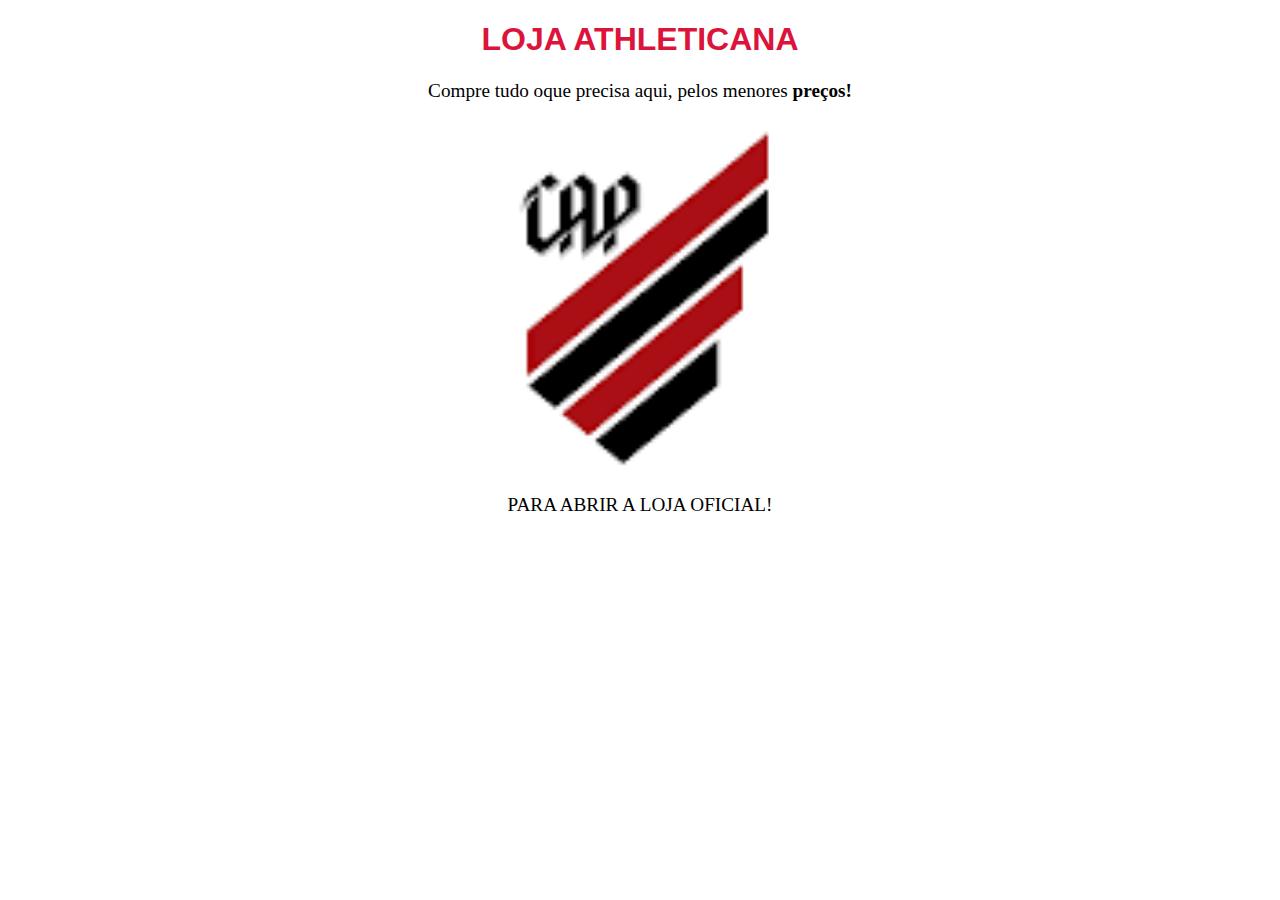
<file: index.html>
<!DOCTYPE html>
<html lang="en">
<head>
    <meta charset="UTF-8">
    <meta name="viewport" content="width=device-width, initial-scale=1.0">
    <link rel="stylesheet" href="css.css">
    <title>Athletico</title>
</head>
<body>
    <header>
        <nav>
        <a href="camisas.html"> |CAMISAS| </a>
        <a href="noticias.html"> |NOTÍCIAS|</a>
        </nav>
    </header>
    <h1>LOJA ATHLETICANA</h1>
    <p>Compre tudo oque precisa aqui, pelos menores <strong>preços!</strong></p>
    <img src="9LkdBR4L5plovKM8eIy7nQ_96x96.png" alt="" width="350px">
    <p><a href="https://loja.athletico.com.br">CLIQUE AQUI</a> PARA ABRIR A LOJA OFICIAL!</p>
</body>
</html>
</file>
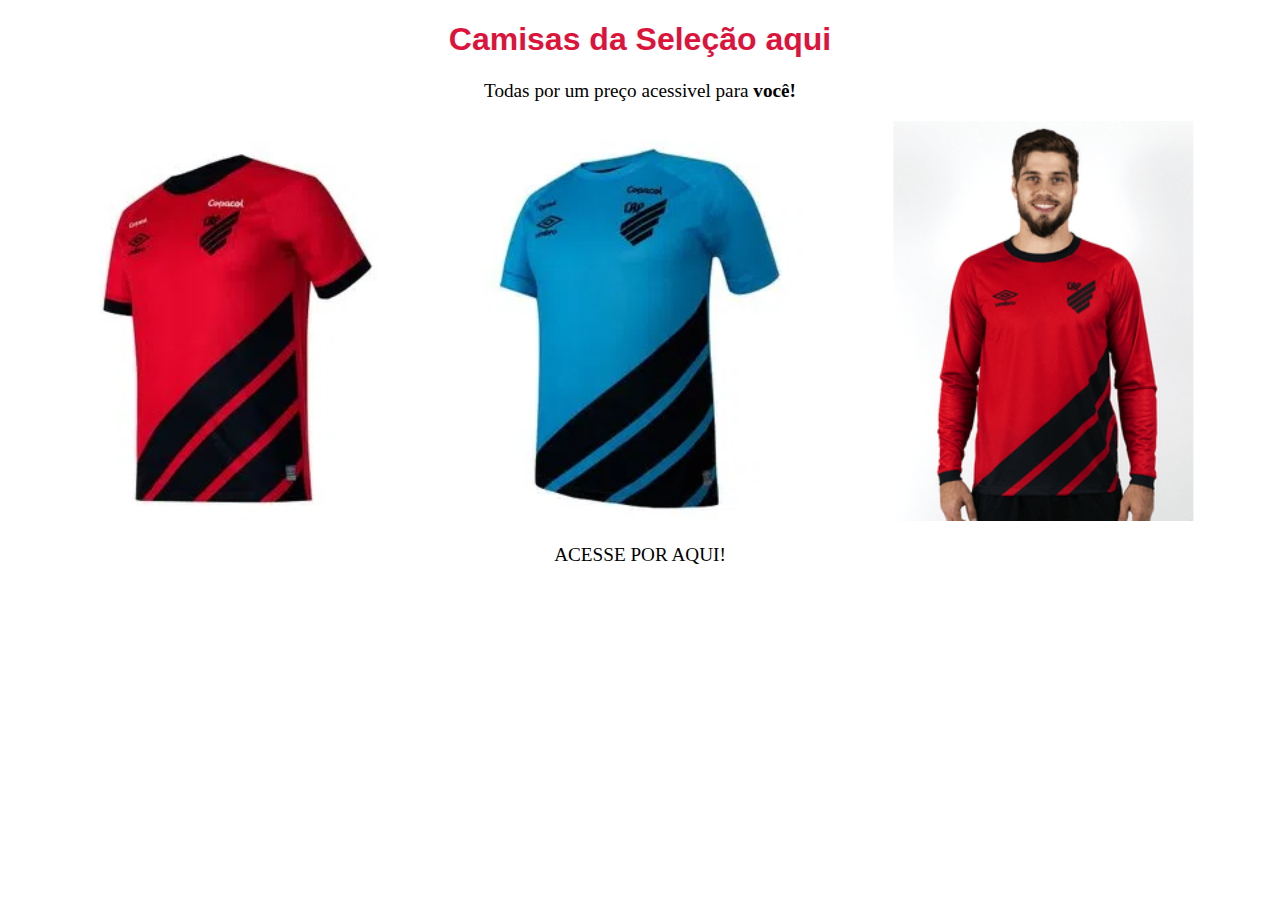
<file: camisas.html>
<!DOCTYPE html>
<html lang="en">
<head>
    <meta charset="UTF-8">
    <meta name="viewport" content="width=device-width, initial-scale=1.0">
    <link rel="stylesheet" href="css.css">
    <title>Camisetas</title>
</head>
<body>
    <header>
        <nav>
        <a href="index.html">   |PRINCIPAL| </a>
        </nav>

    </header>
<h1>Camisas da Seleção aqui</h1>

<p>Todas por um preço acessivel para <strong>você!</strong></p>
<img src="camisa.jpeg.webp" alt="" width="400px">
<img src="camisa2.jpeg.webp" alt="" width="400px">
<img src="157966-300-300.png" alt="" width="400px">
<p>ACESSE POR AQUI!</p>
<a id="opc" href="https://loja.athletico.com.br/010020-camisa-masculina-athletico-paranaense-oficial-i-2023/p">1</a>
<a id="opc" href="https://loja.athletico.com.br/020017-camisa-masculina-athletico-paranaense-oficial-ii-2023/p">2</a>
<a id="opc" href="https://loja.athletico.com.br/010021-camisa-manga-longa-masculina-athletico-paranaense-oficial-i-2023/p">3</a>

</body>
</html>
</file>
<file: css.css>
body{
    background-color: white;
    text-align: center;}

h1{
    color:crimson;
    font-family: Verdana, Geneva, Tahoma, sans-serif
}
p{
font-size: larger;
}
a:link, a:visited {
    background-color: rgb(255, 0, 0);
    color:rgb(0, 0, 0);
    display: none;
  }
</file>
